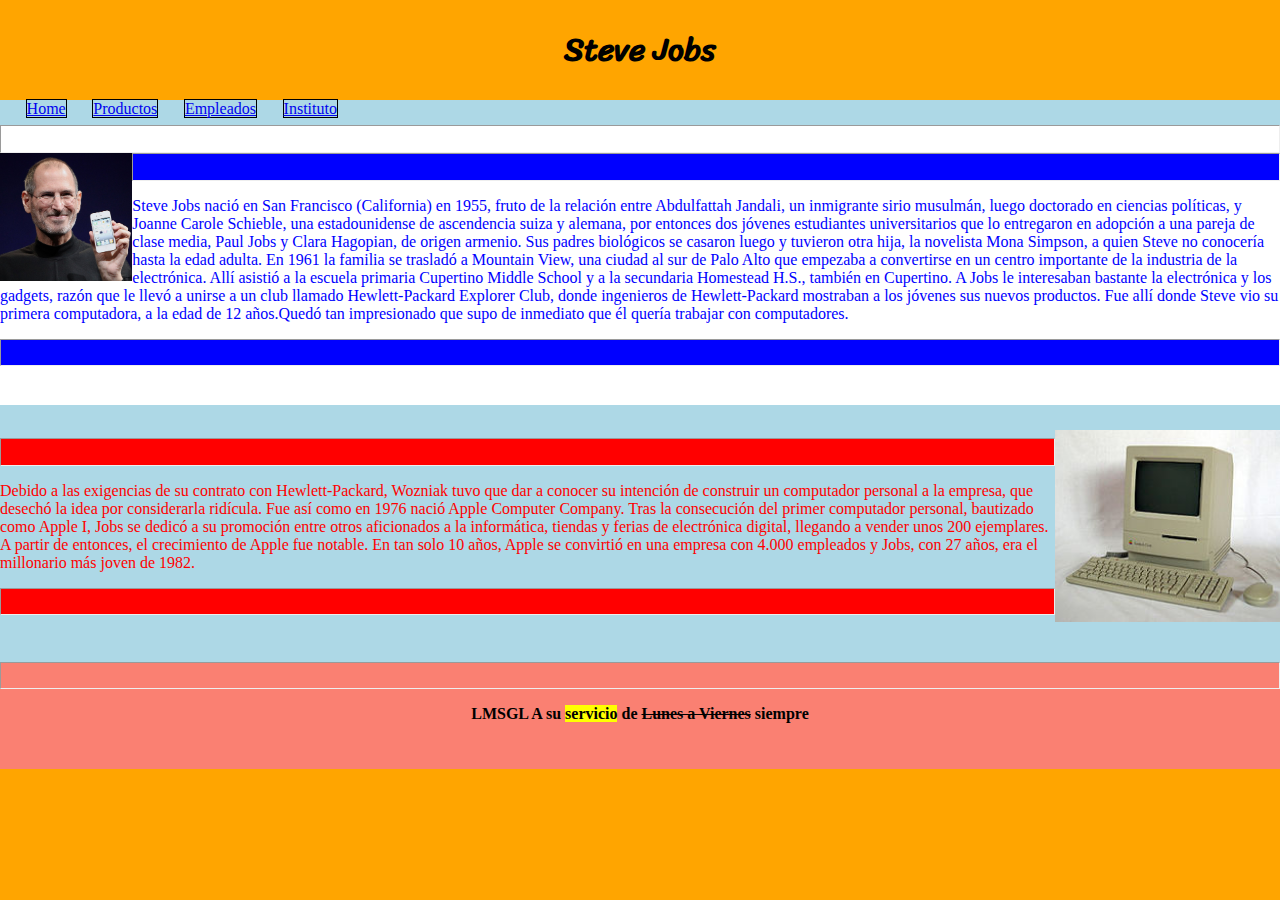
<file: pares/WebContent/index.html>
<!DOCTYPE html>
<html>
<head>
<meta charset="UTF-8">
<title>Steve Jobs</title>
<link rel="stylesheet" href="style.css">
</head>
<body>
	<header>
		<h1>Steve Jobs</h1>
	</header>
	<nav>
		<p class="p1">
			<a href="index.html">Home</a><a href="productos.html">Productos</a><a
				href="empleados.html">Empleados</a><a
				href="https://mestreacasa.gva.es/web/ieselgrao" target="_blank">Instituto</a>
		</p>
	</nav>
	<main>
		<section class="section1">
			<hr class="hr1">
			<img class="img1" src="steve1.jpg">
			<hr class="hr2">
			<p class="p2">Steve Jobs nació en San Francisco (California) en
				1955, fruto de la relación entre Abdulfattah Jandali, un inmigrante
				sirio musulmán, luego doctorado en ciencias políticas, y Joanne
				Carole Schieble, una estadounidense de ascendencia suiza y alemana,
				por entonces dos jóvenes estudiantes universitarios que lo
				entregaron en adopción a una pareja de clase media, Paul Jobs y
				Clara Hagopian, de origen armenio. Sus padres biológicos se casaron
				luego y tuvieron otra hija, la novelista Mona Simpson, a quien Steve
				no conocería hasta la edad adulta. En 1961 la familia se trasladó a
				Mountain View,​ una ciudad al sur de Palo Alto que empezaba a
				convertirse en un centro importante de la industria de la
				electrónica. Allí asistió a la escuela primaria Cupertino Middle
				School y a la secundaria Homestead H.S., también en Cupertino. A
				Jobs le interesaban bastante la electrónica y los gadgets, razón que
				le llevó a unirse a un club llamado Hewlett-Packard Explorer Club,
				donde ingenieros de Hewlett-Packard mostraban a los jóvenes sus
				nuevos productos. Fue allí donde Steve vio su primera computadora, a
				la edad de 12 años.Quedó tan impresionado que supo de inmediato que
				él quería trabajar con computadores.</p>
			<hr class="hr2">
		</section>
		<article class="article1">
			<img class="img2" src="macintosh.jpg">
			<hr class="hr3">
			<p class="p3">Debido a las exigencias de su contrato con
				Hewlett-Packard, Wozniak tuvo que dar a conocer su intención de
				construir un computador personal a la empresa, que desechó la idea
				por considerarla ridícula. Fue así como en 1976 nació Apple Computer
				Company. Tras la consecución del primer computador personal,
				bautizado como Apple I, Jobs se dedicó a su promoción entre otros
				aficionados a la informática, tiendas y ferias de electrónica
				digital, llegando a vender unos 200 ejemplares. A partir de
				entonces, el crecimiento de Apple fue notable. En tan solo 10 años,
				Apple se convirtió en una empresa con 4.000 empleados y Jobs, con 27
				años, era el millonario más joven de 1982.</p>
			<hr class="hr3">
		</article>
		<footer>
			<hr class="hr4">
			<p class="p4">
				LMSGL A su
				<mark>servicio</mark>
				de
				<del>Lunes a Viernes</del>
				siempre
			<p>
		</footer>
	</main>
</body>
</html>
</file>
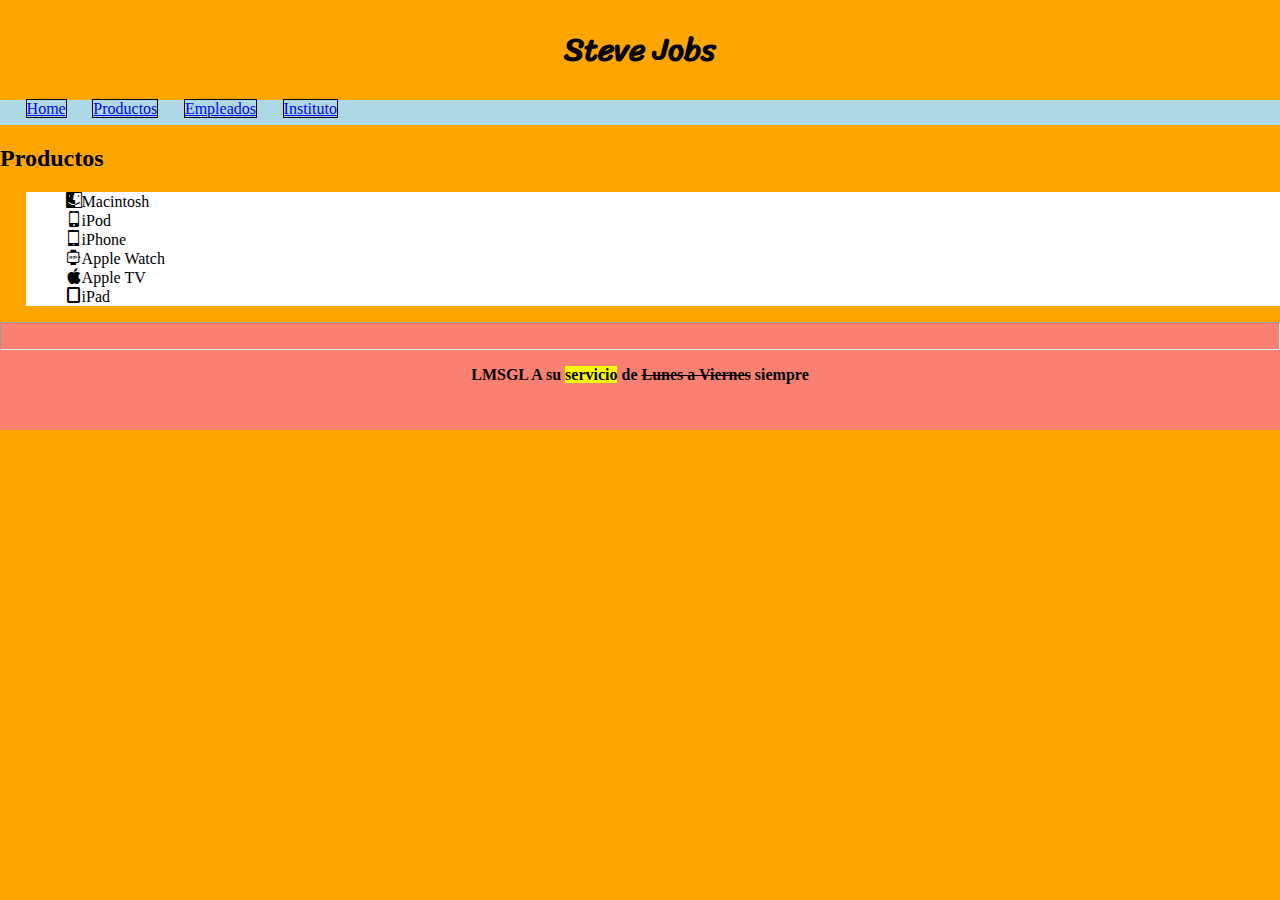
<file: pares/WebContent/productos.html>
<!DOCTYPE html>
<html>
<head>
<meta charset="UTF-8">
<title>Productos</title>
<link rel="stylesheet" href="style.css">
</head>
<body>
	<header>
		<h1>Steve Jobs</h1>
	</header>
	<nav>
		<p class="p1">
			<a href="index.html">Home</a><a href="productos.html">Productos</a><a
				href="empleados.html">Empleados</a><a
				href="https://mestreacasa.gva.es/web/ieselgrao" target="_blank">Instituto</a>
		</p>
	</nav>
	<main>
		<section class="section2">
			<h2>Productos</h2>
		</section>
		<article class="article2">
			<ul class="ul1">
				<li><i class="icon-finder"></i>Macintosh</li>
				<li><i class="icon-mobile"></i>iPod</li>
				<li><i class="icon-mobile2"></i>iPhone</li>
				<li><i class="icon-watch"></i>Apple Watch</li>
				<li><i class="icon-appleinc"></i>Apple TV</li>
				<li><i class="icon-tablet"></i>iPad</li>
			</ul>
		</article>
		<footer>
			<hr class="hr4">
			<p class="p4">
				LMSGL A su
				<mark>servicio</mark>
				de
				<del>Lunes a Viernes</del>
				siempre
			<p>
		</footer>
	</main>
</body>
</html>
</file>
<file: pares/WebContent/style.css>
@charset "UTF-8";

body {
	background-color: orange;
	padding: 0vw;
	margin: 0vw;
}

@font-face {
	font-family: Sriracha;
	src: url("Sriracha-Regular.ttf")
}

h1 {
	display: block;
	font-family: Sriracha, cursive;
	text-align: center;
}

nav {
	background-color: lightblue;
	height: 2vw;
}

a {
	margin-right: 2vw;
	border: 1px black solid;
}

hr.hr1 {
	background-color: white;
	height: 2vw;
	margin: 0vw;
}

section.section1 {
	background-color: white;
	height: auto;
	padding-bottom: 3vw;
}

p.p1 {
	text-indent: 2vw;
}

img.img1 {
	float: left;
	height: 10vw;
	weight: 10vw;
}

hr.hr2 {
	background-color: blue;
	height: 2vw;
	margin: 0vw;
}

p.p2 {
	color: blue;
}

article.article1 {
	background-color: lightblue;
	padding-top: 2vw;
	padding-bottom: 3vw;
}

hr.hr3 {
	background-color: red;
	height: 2vw;
}

p.p3 {
	color: red;
}

img.img2 {
	float: right;
	height: 15vw;
	weight: 10vw;
}

hr.hr4 {
	height: 2vw;
	margin: 0vw;
}

p.p4 {
	text-align: center;
	height: 5vw;
	font-weight: bold;
}

footer {
	background-color: salmon;
}

article.article2 {
	background-color: white;
	margin-left: 2vw;
}

@font-face {
	font-family: 'icomoon';
	src: url('fonts/icomoon.eot?zcp3vm');
	src: url('fonts/icomoon.eot?zcp3vm#iefix') format('embedded-opentype'),
		url('fonts/icomoon.ttf?zcp3vm') format('truetype'),
		url('fonts/icomoon.woff?zcp3vm') format('woff'),
		url('fonts/icomoon.svg?zcp3vm#icomoon') format('svg');
	font-weight: normal;
	font-style: normal;
	font-display: block;
}

[class^="icon-"], [class*=" icon-"] {
	/* use !important to prevent issues with browser extensions that change fonts */
	font-family: 'icomoon' !important;
	speak: never;
	font-style: normal;
	font-weight: normal;
	font-variant: normal;
	text-transform: none;
	line-height: 1;
}

.icon-watch:before {
	content: "\e900";
}

.icon-time:before {
	content: "\e900";
}

.icon-wrist-watch:before {
	content: "\e900";
}

.icon-mobile:before {
	content: "\e958";
}

.icon-mobile2:before {
	content: "\e959";
}

.icon-tablet:before {
	content: "\e95a";
}

.icon-appleinc:before {
	content: "\eabe";
}

.icon-finder:before {
	content: "\eabf";
}

ul.ul1 {
	list-style-type: none;
}
</file>
